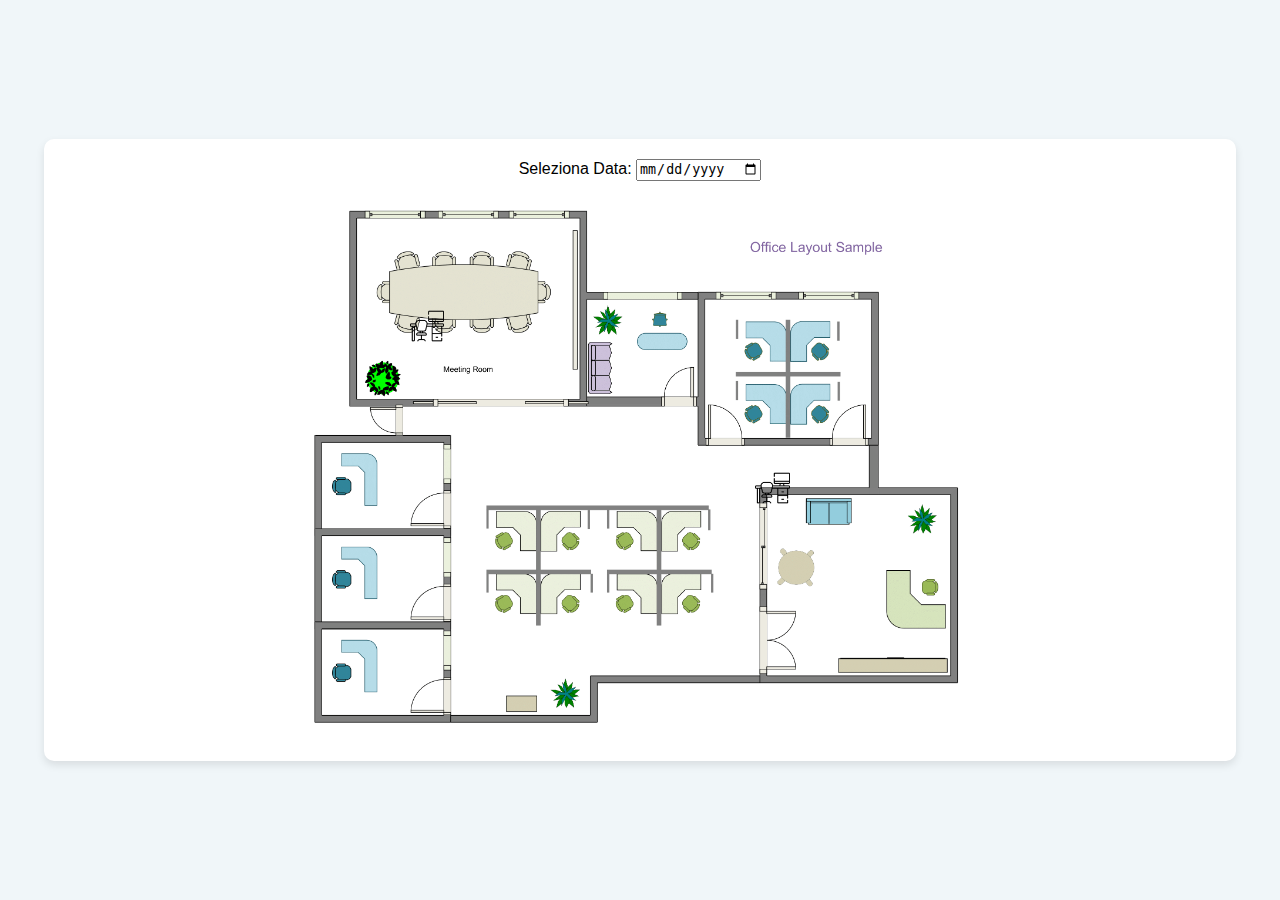
<file: Cyspace/prova.html>
<!DOCTYPE html>
<html lang="en">
<head>
    <meta charset="UTF-8">
    <meta name="viewport" content="width=device-width, initial-scale=1.0">
    <title>Planimetria Azienda</title>
    <link rel="stylesheet" href="https://cdnjs.cloudflare.com/ajax/libs/font-awesome/6.4.2/css/all.min.css">
    <style>
        body {
            display: flex;
            justify-content: center;
            align-items: center;
            height: 100vh;
            margin: 0;
            background-color: #f0f6f9;
            font-family: 'Segoe UI', Tahoma, Geneva, Verdana, sans-serif;
        }

        .container {
            width: 90%;
            max-width: 1200px;
            background-color: #fff;
            border-radius: 10px;
            box-shadow: 0 4px 8px rgba(0, 0, 0, 0.1);
            padding: 20px;
            text-align: center;
        }

        .date-picker {
            margin-bottom: 20px;
        }

        .planimetria {
            position: relative;
            width: 100%;
            height: 60vh; /* Use viewport height for better responsiveness */
            background-image: url('office-layout-1.png'); /* Immagine locale */
            background-size: contain;
            background-repeat: no-repeat;
            background-position: center;
            border-radius: 10px;
            overflow: hidden;
        }

        .asset {
            position: absolute;
            width: 3%; /* Adjust size as needed */
            height: auto;
            cursor: pointer;
            transition: transform 0.3s;
        }

        .asset img {
            width: 100%;
            height: auto;
        }

        .asset:hover {
            transform: scale(1.2);
        }

        .tooltip2 {
            position: absolute;
            background-color: rgba(0, 0, 0, 0.7);
            color: #fff;
            padding: 5px;
            border-radius: 5px;
            font-size: 12px;
            white-space: nowrap;
            display: none;
        }

        .asset:hover .tooltip2 {
            display: block;
        }

        .booking-form {
            display: none;
            position: absolute;
            top: 50%;
            left: 50%;
            transform: translate(-50%, -50%);
            background-color: #fff;
            padding: 20px;
            border-radius: 10px;
            box-shadow: 0 4px 8px rgba(0, 0, 0, 0.1);
            z-index: 10;
        }

        .booking-form input {
            margin-bottom: 10px;
            padding: 5px;
            width: 70%;
            border: 1px solid #ccc;
            border-radius: 5px;
        }

        .booking-form button {
            padding: 10px 20px;
            background-color: #1155cc;
            color: #fff;
            border: none;
            border-radius: 5px;
            cursor: pointer;
        }

        .booking-form button:hover {
            background-color: #0056b3;
        }

        .overlay {
            position: absolute;
            top: 0;
            left: 0;
            width: 100%;
            height: 100%;
            background-color: rgba(0, 0, 0, 0.5);
            display: none;
            z-index: 5;
        }

        @media (max-width: 768px) {
            .planimetria {
                height: 50vh; /* Adjust height for smaller screens */
            }

            .asset {
                width: 5%; /* Adjust size for smaller screens */
            }
        }

        @media (max-width: 480px) {
            .planimetria {
                height: 40vh; /* Adjust height for smaller screens */
            }

            .asset {
                width: 7%; /* Adjust size for smaller screens */
            }
        }
    </style>
</head>
<body>
    <div class="container">
        <div class="date-picker">
            <label for="booking-date">Seleziona Data: </label>
            <input type="date" id="booking-date">
        </div>
        <div class="planimetria">
            <div class="asset" style="top: 20%; left: 30%;" data-asset="Scrivania con Monitor">
                <img src="working.png" alt="Scrivania con Monitor">
                <div class="tooltip2">Scrivania con Monitor</div>
            </div>
            <div class="asset" style="top: 50%; left: 60%;" data-asset="Sala Riunioni">
                <img src="working.png" alt="Sala Riunioni">
                <div class="tooltip2">Sala Riunioni</div>
            </div>
            <!-- Aggiungi altri asset qui -->
        </div>
        <div class="overlay"></div>
        <div class="booking-form">
            <h3>Prenota Asset</h3>
            <p id="selected-asset"></p>
            <input type="time" id="booking-time" required>
            <button id="confirm-booking">Prenota</button>
        </div>
    </div>

    <script>
        document.querySelectorAll('.asset').forEach(asset => {
            asset.addEventListener('click', function() {
                const assetName = this.getAttribute('data-asset');
                document.getElementById('selected-asset').innerText = assetName;
                document.querySelector('.booking-form').style.display = 'block';
                document.querySelector('.overlay').style.display = 'block';
            });
        });

        document.querySelector('.overlay').addEventListener('click', function() {
            document.querySelector('.booking-form').style.display = 'none';
            this.style.display = 'none';
        });

        document.getElementById('confirm-booking').addEventListener('click', function() {
            const date = document.getElementById('booking-date').value;
            const time = document.getElementById('booking-time').value;
            if (date && time) {
                alert(`Prenotazione confermata per il ${date} alle ${time}`);
                document.querySelector('.booking-form').style.display = 'none';
                document.querySelector('.overlay').style.display = 'none';
            } else {
                alert('Seleziona una data e un orario validi.');
            }
        });
    </script>
</body>
</html>
</file>
